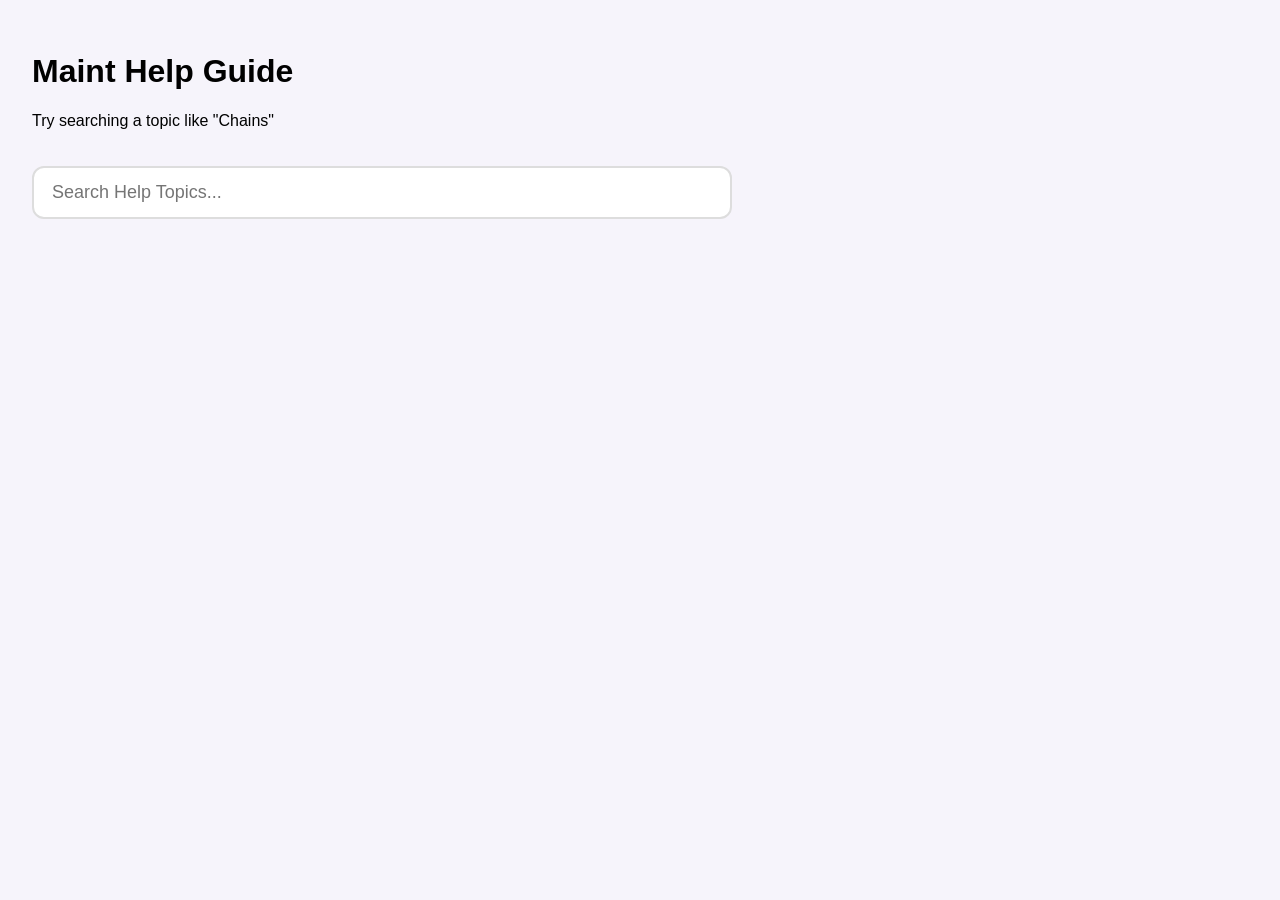
<file: index.html>
<!DOCTYPE html>
<html lang="en">
<head>
    <meta charset="UTF-8">
    <meta name="viewport" content="width=device-width, initial-scale=1.0">
    <title>Maint. Assistance</title>
    <script type="text/javascript">
    (function(c,l,a,r,i,t,y){
        c[a]=c[a]||function(){(c[a].q=c[a].q||[]).push(arguments)};
        t=l.createElement(r);t.async=1;t.src="https://www.clarity.ms/tag/"+i;
        y=l.getElementsByTagName(r)[0];y.parentNode.insertBefore(t,y);
    })(window, document, "clarity", "script", "x59q5l7mav");
    </script>
    <!-- CSS -->
    <link rel="stylesheet" href="styles.css">
</head>
<body>
	<h1>Maint Help Guide</h1>
	<p>Try searching a topic like "Chains"</p>
	<input type="search" id="searchBox" placeholder="Search Help Topics..." class="search-box"/>
	<section id="helpTopics" class="help-grid"></section>	
    <!-- JS -->
    <script src="app.js"></script>
</body>
</html>
</file>
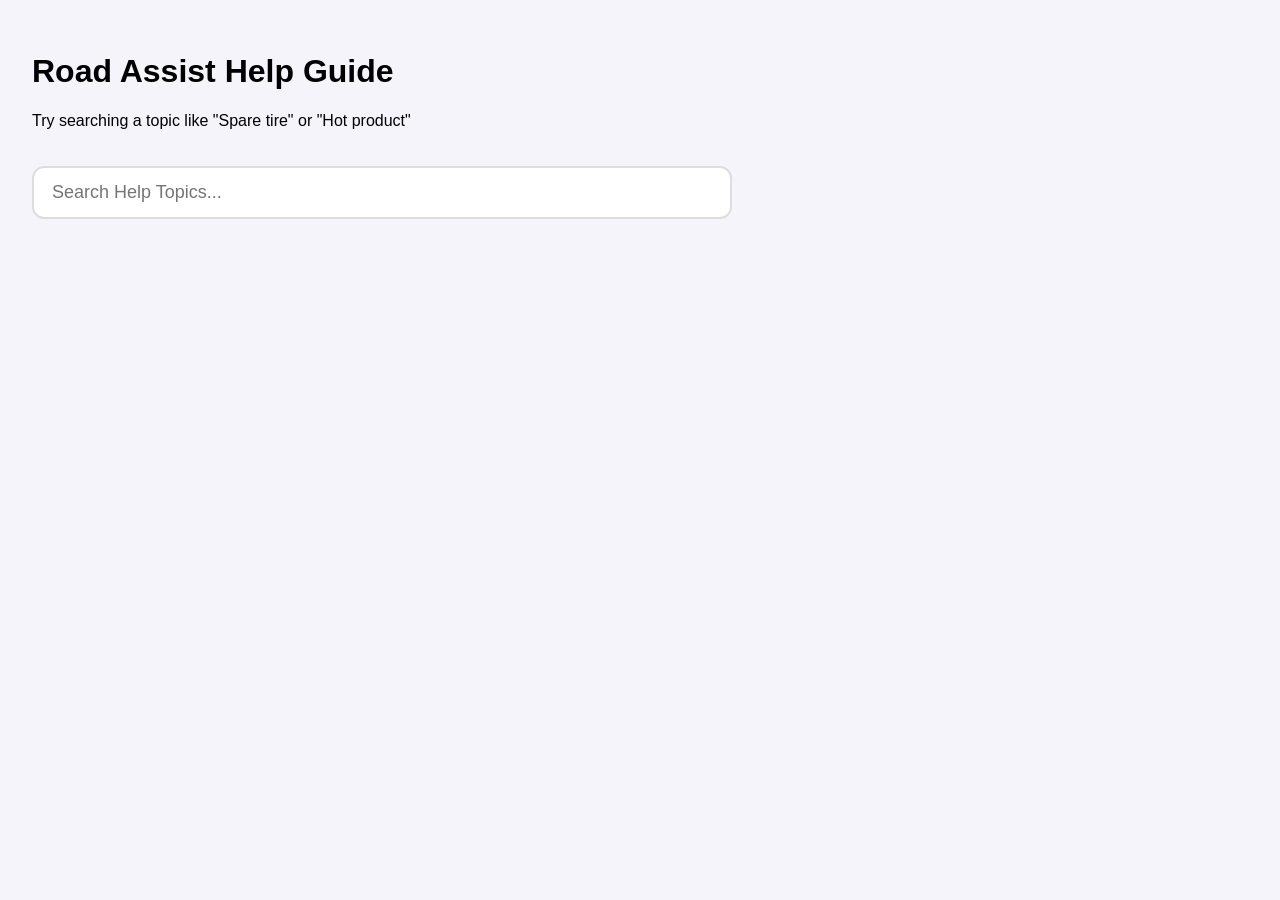
<file: stable.html>
<!DOCTYPE html>
<html lang="en">
<head>
    <meta charset="UTF-8">
    <meta name="viewport" content="width=device-width, initial-scale=1.0">
    <title>Road Assist</title>
    <script type="text/javascript">
    (function(c,l,a,r,i,t,y){
        c[a]=c[a]||function(){(c[a].q=c[a].q||[]).push(arguments)};
        t=l.createElement(r);t.async=1;t.src="https://www.clarity.ms/tag/"+i;
        y=l.getElementsByTagName(r)[0];y.parentNode.insertBefore(t,y);
    })(window, document, "clarity", "script", "x59q5l7mav");
    </script>
    <!-- CSS -->
    <link rel="stylesheet" href="styles.css">
</head>
<body>
    <h1>Road Assist Help Guide</h1>
    <p>Try searching a topic like "Spare tire" or "Hot product"</p>
    <input type="search" id="searchBox" placeholder="Search Help Topics..." class="search-box"/>
    <section id="helpTopics" class="help-grid"></section>   
    <!-- JS -->
    <script src="app.js"></script>
</body>
</html>
</file>
<file: styles.css>
body {
  font-family: Arial, sans-serif;
  background: #f6f4fb;
  margin: 0;
  padding: 32px;
}

.help-grid {
  display: grid;
  gap: 18px;
}

.help-card {
  background: white;
  border-left: 6px solid #5b2ca0;
  border-radius: 14px;
  padding: 20px;
  box-shadow: 0 6px 18px rgba(0,0,0,.08);
}

.badge {
  background: #5b2ca0;
  color: white;
  padding: 5px 10px;
  border-radius: 999px;
  font-size: 12px;
}
.search-box{
  width: 100%;
  max-width: 700px;
  padding: 14px 18px;
  margin: 20px 0 28px;
  font-size: 18px;
  border: 2px solid #ddd;
  border-radius: 12px;
}
.search-box:focus{
  outline: mpme;
  border-color: #5b2ca0;
  box-shadow 0 0 0 4px rgba(91, 44, 160, 0.15);
}
.message p {
  line-height: 1.4;
}
</file>
